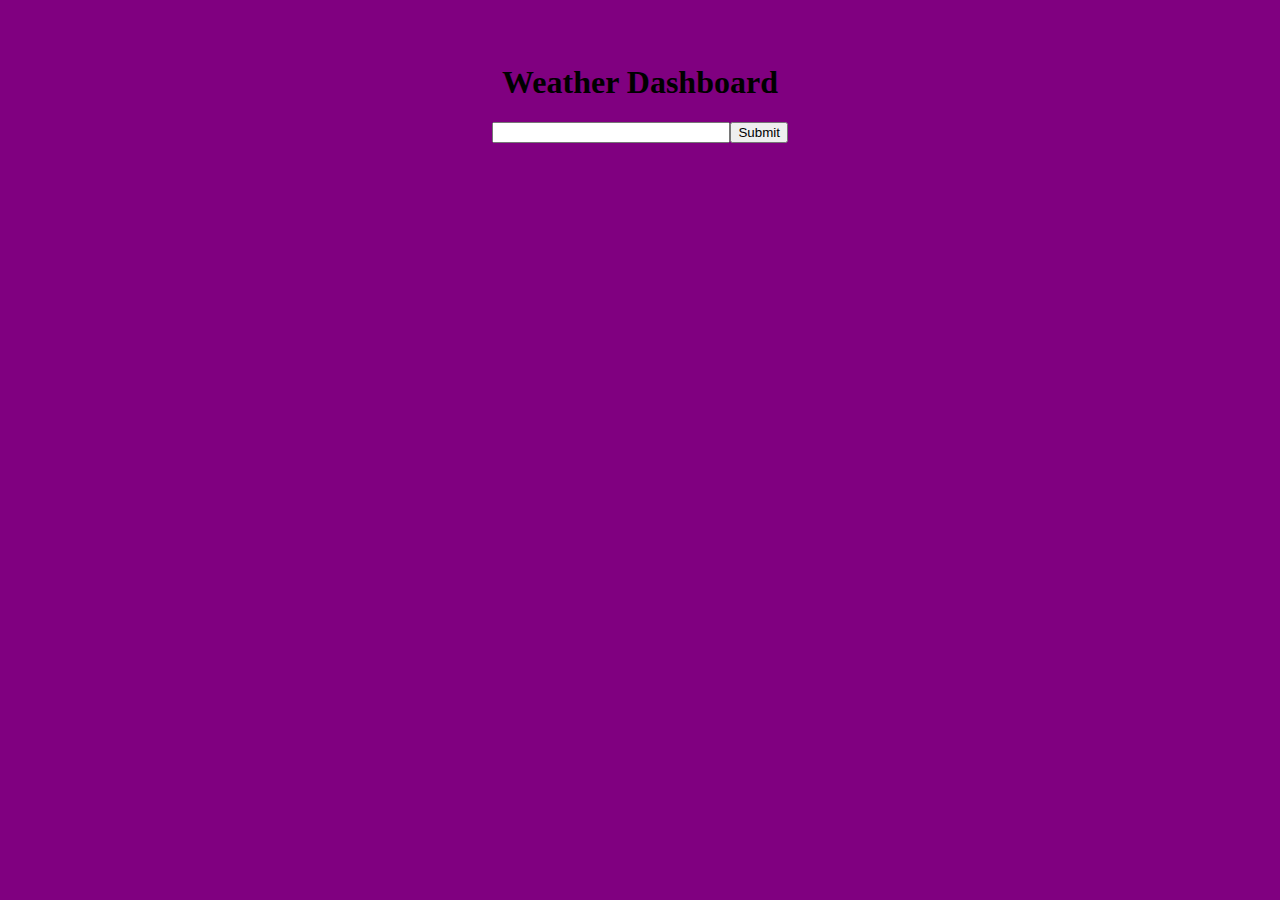
<file: index.html>
<!DOCTYPE html>
<html lang="en">
<head>
    <meta charset="UTF-8">
    <meta http-equiv="X-UA-Compatible" content="IE=edge">
    <meta name="viewport" content="width=device-width, initial-scale=1.0">
    <link rel="stylesheet" href="./assets/css/index.css">
    <title>Weather Dashboard</title>
</head>
<body>
    <h1>Weather Dashboard</h1>

    <section id="search-form">
        <form>
            <input type="text" class="input">
            <input type="submit" class="search">
        </form>
    </section>

    <script src="./assets/js/script.js"></script>
</body>
</html>
</file>
<file: assets/css/index.css>
* {
    
}

head {
    display: none;
}

body {
    background-color: purple;
    margin: 5%;
}

h1 {
    text-align: center;
}

form {
    display: flex;
    justify-content: center;
}

.input {
    width:20%
}
</file>
